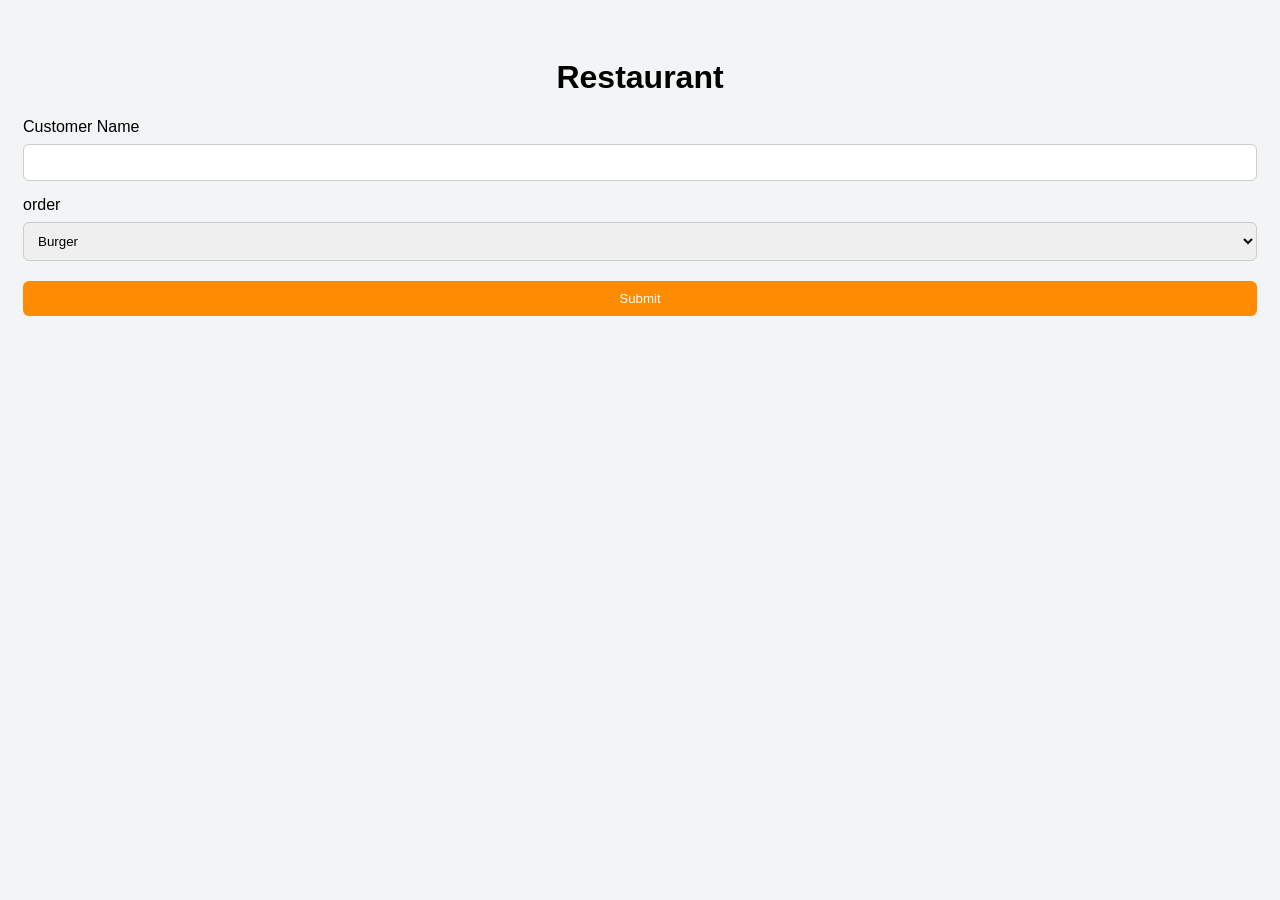
<file: taske1fun/index.html>
<!DOCTYPE html>
<html lang="en">
<head>
    <meta charset="UTF-8">
    <meta name="viewport" content="width=device-width, initial-scale=1.0">
    <title>Restaurant</title>
    <link rel="stylesheet" href="css.css">

</head>
<body>
    <h1>Restaurant</h1>
    <label for="customerName">Customer Name</label>
    <input type="text" id="customerName">
    <label for ="order">order</label>
    <select id="order">
    <option value="Burger">Burger</option>
    <option value="shawarma">shawarma</option>
    <option value="Zinger">Zinger</option>
    </select>  
<button type="button"
        onclick="showOrder()"
        onmouseover="changeColor()"
        onmouseout="resetColor()">
    Submit
</button>
<p class="result"></p>
    <script src="fun.js"></script>
</body>
</html>
</file>
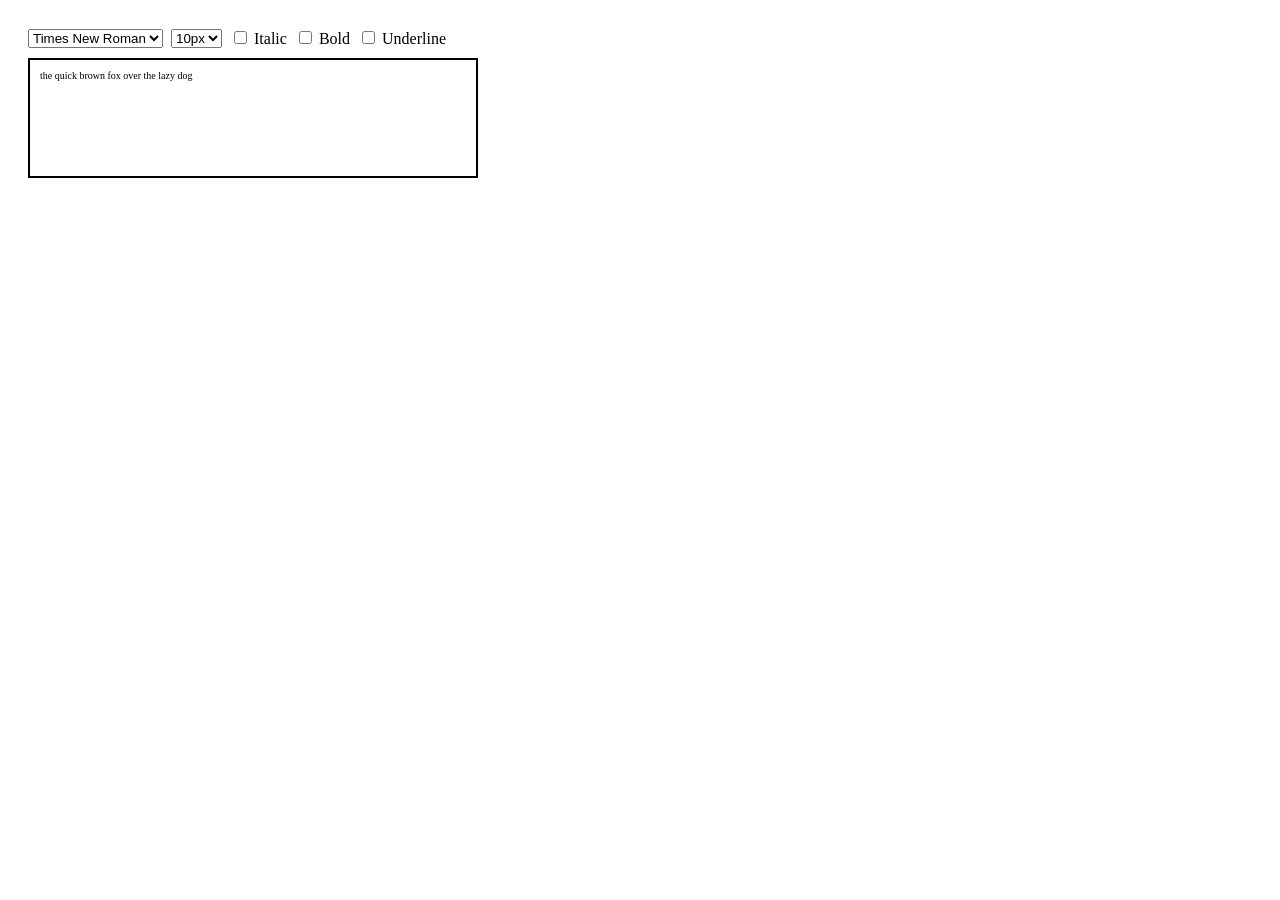
<file: taske22fun/task2.html>
<!DOCTYPE html>
<html lang="en">
<head>
    <meta charset="UTF-8">
    <meta name="viewport" content="width=device-width, initial-scale=1.0">

    <title>Text Styling</title>

    <link rel="stylesheet" href="task2.css">
</head>
<body>

    <div class="controls">

        <select id="fontType" onchange="changeFont()" aria-label="Font type">
            <option value="Times New Roman">Times New Roman</option>
            <option value="Arial">Arial</option>
            <option value="fantasy">Fantasy</option>
        </select>

        <select id="fontSize" onchange="changeSize()" aria-label="Font size">
            <option value="10px">10px</option>
            <option value="15px">15px</option>
            <option value="20px">20px</option>
            <option value="25px">25px</option>
        </select>

        <label>
            <input type="checkbox" id="italic" onchange="changeItalic()">
            Italic
        </label>

        <label>
            <input type="checkbox" id="bold" onchange="changeBold()">
            Bold
        </label>

        <label>
            <input type="checkbox" id="underline" onchange="changeUnderline()">
            Underline
        </label>

    </div>

    <p id="text">the quick brown fox over the lazy dog</p>

    <script src="task2.js"></script>
</body>
</html>
</file>
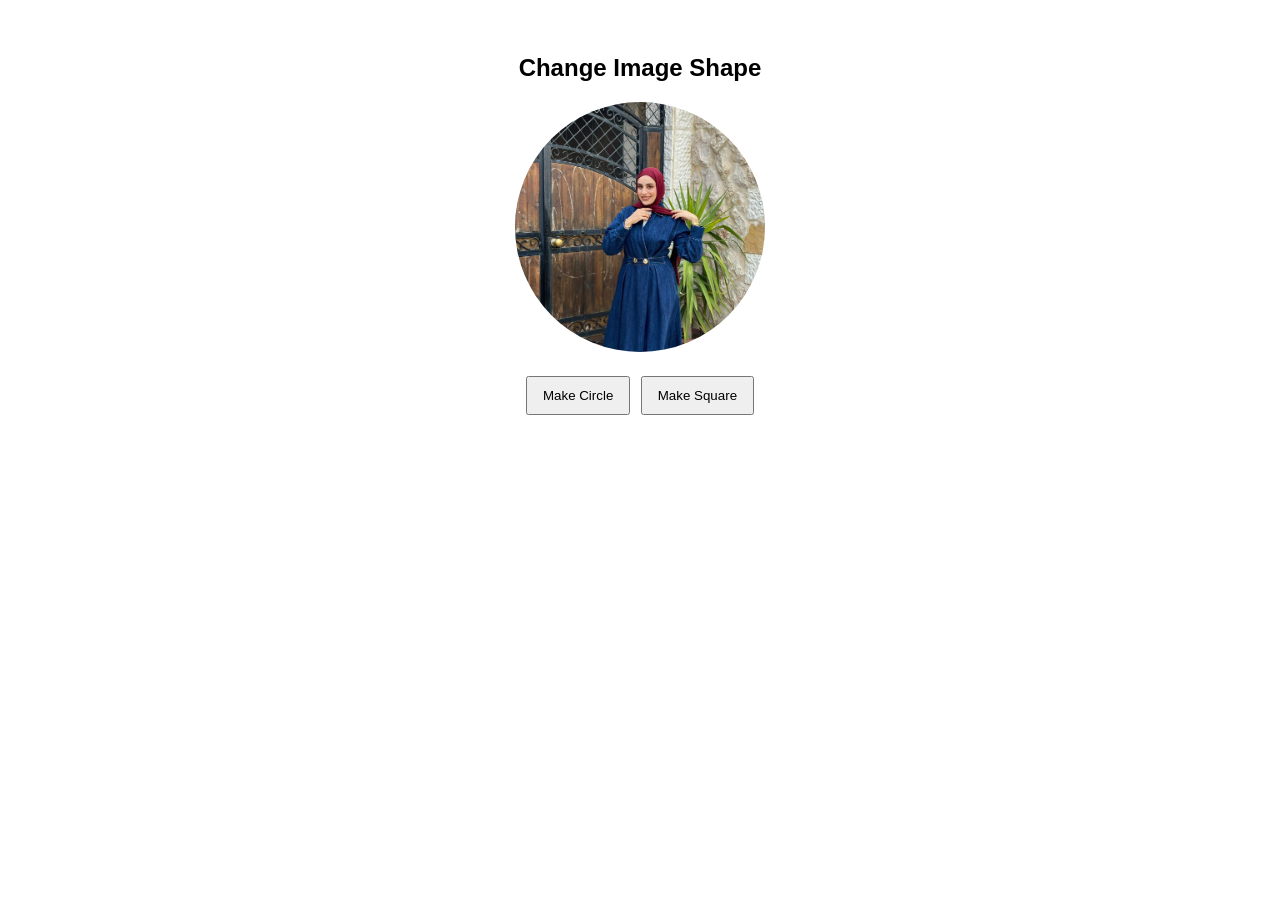
<file: taske3fun/task3.html>
<!DOCTYPE html>
<html lang="en">
<head>
    <meta charset="UTF-8">
    <meta name="viewport" content="width=device-width, initial-scale=1.0">

    <title>Change Image Shape</title>

    <link rel="stylesheet" href="task3.css">
</head>
<body>

    <h1>Change Image Shape</h1>

    <img id="photo" src="lujain-new.jpeg" alt="Landscape">

    <div>
        <button type="button" onclick="makeCircle()">
            Make Circle
        </button>

        <button type="button" onclick="makeSquare()">
            Make Square
        </button>
    </div>

    <script src="task3.js"></script>
</body>
</html>
</file>
<file: taske1fun/css.css>
body {
    font-family: Arial, sans-serif;
    background-color: #f3f4f6;
    padding: 30px 15px;
}

.container {
    max-width: 350px;
    margin: auto;
    padding: 25px;
    background-color: white;
    border-radius: 12px;
}

h1 {
    text-align: center;
}

label {
    display: block;
    margin-top: 15px;
}

input,
select,
button {
    box-sizing: border-box;
    width: 100%;
    padding: 10px;
    margin-top: 8px;
    border: 1px solid #cccccc;
    border-radius: 6px;
}

button {
    background-color: darkorange;
    color: white;
    border: none;
    cursor: pointer;
    margin-top: 20px;
}

.result {
    font-weight: bold;
    line-height: 1.5;
}
</file>
<file: taske22fun/task2.css>
body {
    padding: 20px;
}

.controls {
    display: flex;
    flex-wrap: wrap;
    align-items: center;
    gap: 8px;
}

#text {
    box-sizing: border-box;
    width: 450px;
    max-width: 100%;
    min-height: 120px;
    border: 2px solid black;
    padding: 10px;
    margin-top: 10px;

    font-family: "Times New Roman";
    font-size: 10px;
}
</file>
<file: taske3fun/task3.css>
body {
    font-family: Arial, sans-serif;
    text-align: center;
    padding: 30px 10px;
}

h1 {
    font-size: 24px;
    margin-bottom: 20px;
}

img {
    width: 250px;
    height: 250px;
    object-fit: cover;
    border-radius: 50%;
}

button {
    padding: 10px 15px;
    margin: 20px 3px 0;
    cursor: pointer;
}
</file>
